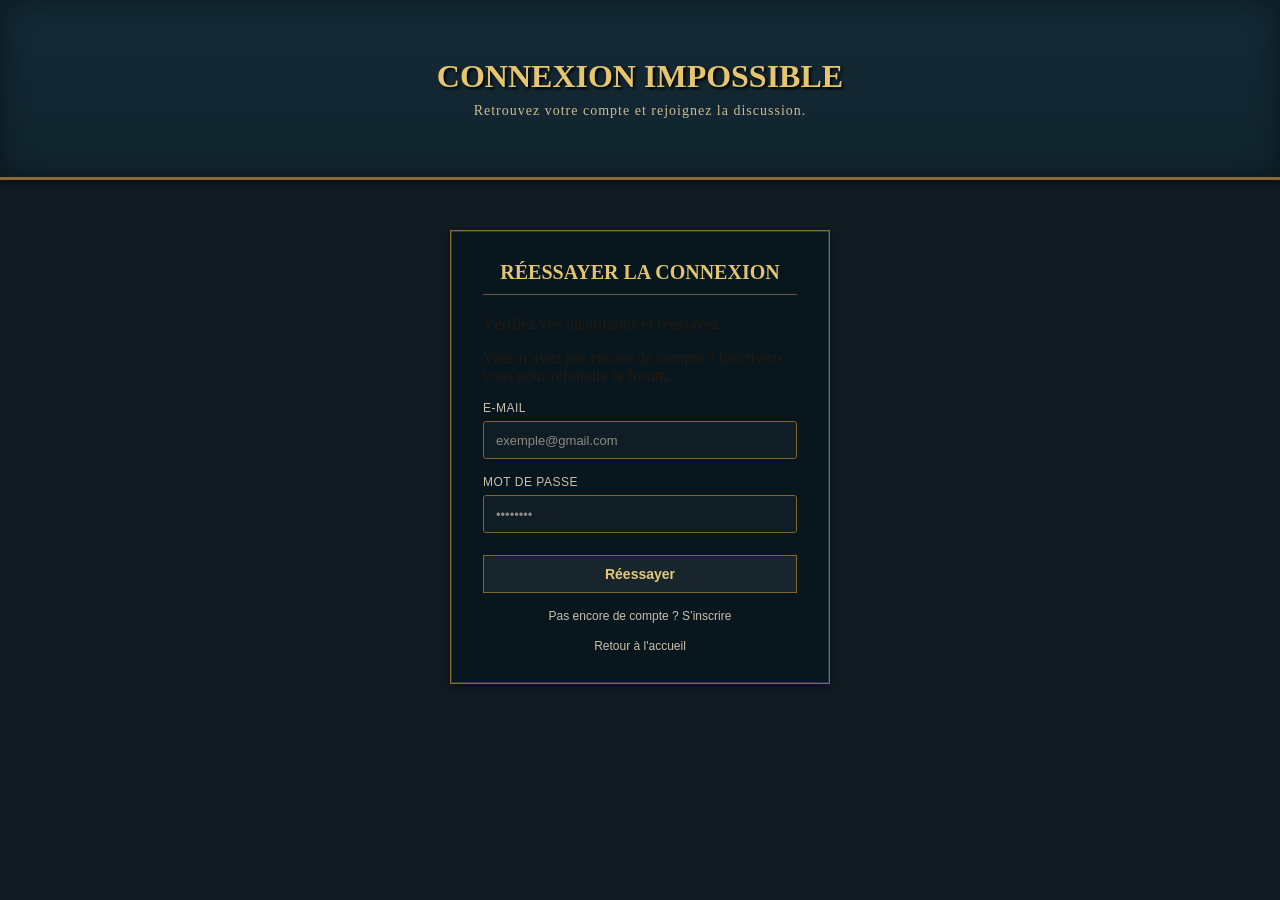
<file: templates/login-error.html>
<!DOCTYPE html>
<html lang="fr">
<head>
    <meta charset="UTF-8">
    <meta name="viewport" content="width=device-width, initial-scale=1.0">
    <title>Connexion impossible — Forum</title>
    <link rel="stylesheet" href="/static/style.css">
    <link rel="stylesheet" href="/static/login.css">
</head>
<body>

    <!-- ============================== -->
    <!-- BANNIÈRE                       -->
    <!-- ============================== -->

    <section class="banner">
        <h1>Connexion impossible</h1>
        <p>Retrouvez votre compte et rejoignez la discussion.</p>
    </section>


    <!-- ============================== -->
    <!-- FORMULAIRE De connexion     -->
    <!-- ============================== -->

    <main class="login-wrapper">

        <div class="login-card">

            <h2>Réessayer la connexion</h2>

            <div class="login-error" role="alert">
                <p class="login-error-title"><!--LOGIN_MESSAGE--></p>
                <p>Vérifiez vos identifiants et réessayez.</p>
                <p>Vous n’avez pas encore de compte ? Inscrivez-vous pour rejoindre le forum.</p>
            </div>

            <form action="/login" method="POST">

                <div class="form-group">
                    <label for="email">E-mail</label>
                    <input type="email" id="email" name="email" placeholder="exemple@gmail.com" value="" autocomplete="email" required>
                </div>

                <div class="form-group">
                    <label for="password">Mot de passe</label>
                    <input type="password" id="password" name="password" placeholder="••••••••" autocomplete="current-password" required>
                </div>

                <button type="submit" class="login-button">Réessayer</button>

            </form>

            <a href="/register" class="login-link login-register-link">Pas encore de compte ? S’inscrire</a>

            <a href="/" class="login-link">Retour à l'accueil</a>

        </div>

    </main>

</body>
</html>
</file>
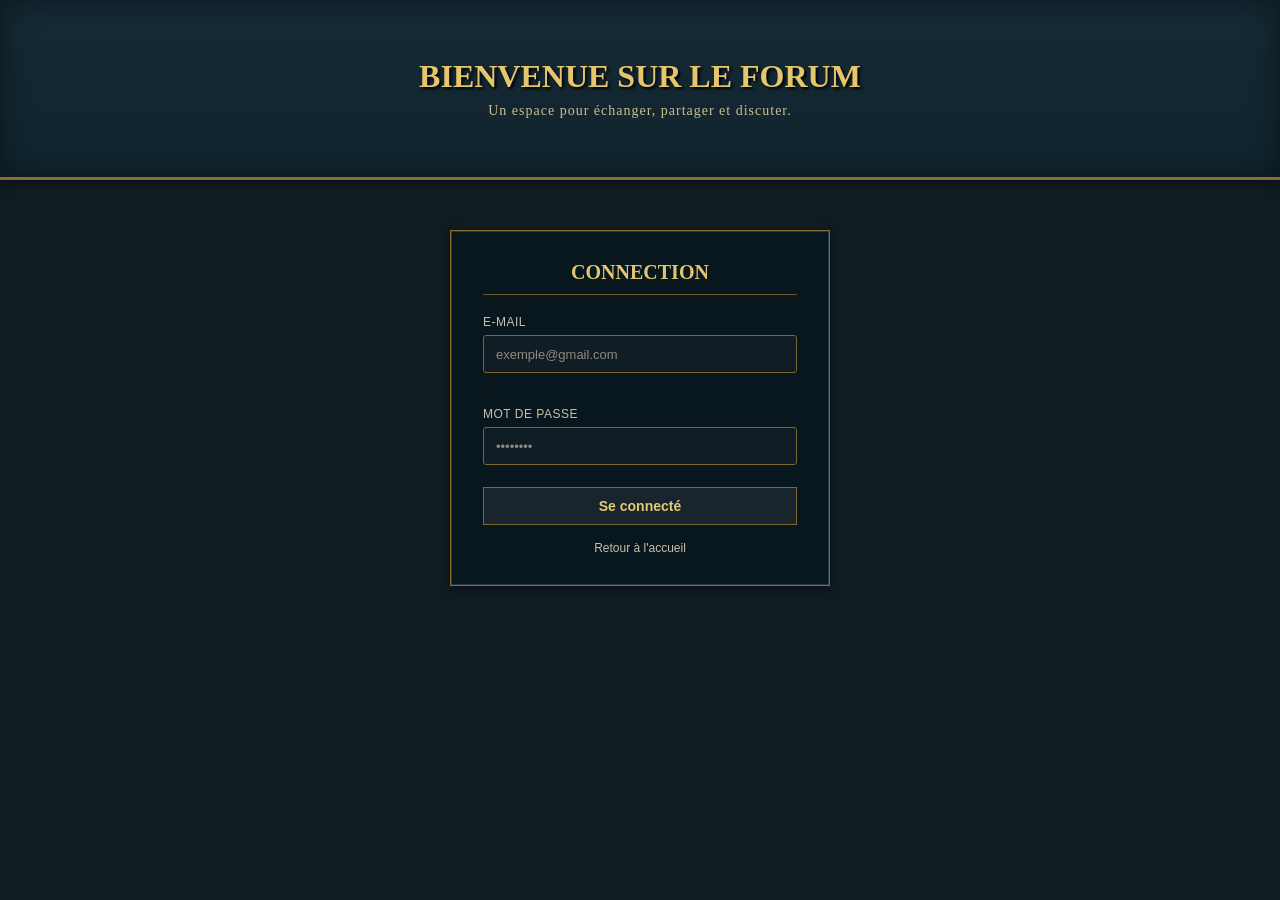
<file: templates/login.html>
<!DOCTYPE html>
<html lang="fr">
<head>
    <meta charset="UTF-8">
    <meta name="viewport" content="width=device-width, initial-scale=1.0">
    <title>Connexion</title>
    <link rel="stylesheet" href="/static/style.css">
    <link rel="stylesheet" href="/static/login.css">
</head>
<body>

    <!-- ============================== -->
    <!-- BANNIÈRE                       -->
    <!-- ============================== -->

    <section class="banner">
        <h1>Bienvenue sur le forum</h1>
        <p>Un espace pour échanger, partager et discuter.</p>
    </section>


    <!-- ============================== -->
    <!-- FORMULAIRE De connexion     -->
    <!-- ============================== -->

    <main class="login-wrapper">

        <div class="login-card">

            <h2>Connection</h2>

            <form action="/login" method="POST">

                <div class="form-group">
                    <label for="email">E-mail</label>
                    <input type="email" id="email" name="email" placeholder="exemple@gmail.com" required>
                </div>>

                <div class="form-group">
                    <label for="password">Mot de passe</label>
                    <input type="password" id="password" name="password" placeholder="••••••••" required>
                </div>

                <button type="submit" class="login-button">Se connecté</button>

            </form>

            <a href="/" class="login-link">Retour à l'accueil</a>

        </div>

    </main>

</body>
</html>
</file>
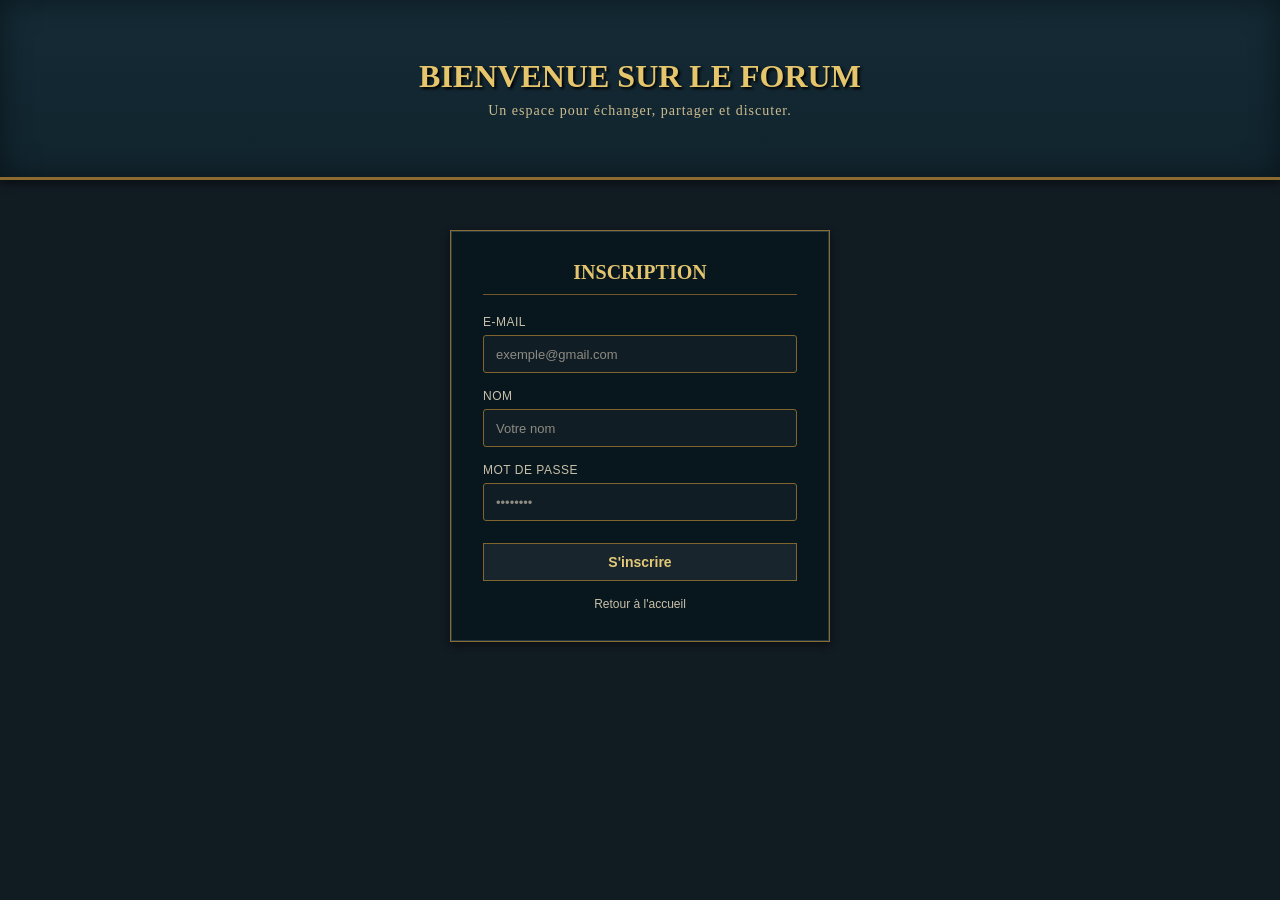
<file: templates/register.html>
<!DOCTYPE html>
<html lang="fr">
<head>
    <meta charset="UTF-8">
    <meta name="viewport" content="width=device-width, initial-scale=1.0">
    <title>Inscription</title>
    <link rel="stylesheet" href="/static/style.css">
    <link rel="stylesheet" href="/static/register.css">
</head>
<body>

    <!-- ============================== -->
    <!-- BANNIÈRE                       -->
    <!-- ============================== -->

    <section class="banner">
        <h1>Bienvenue sur le forum</h1>
        <p>Un espace pour échanger, partager et discuter.</p>
    </section>


    <!-- ============================== -->
    <!-- FORMULAIRE D'INSCRIPTION       -->
    <!-- ============================== -->

    <main class="register-wrapper">

        <div class="register-card">

            <h2>Inscription</h2>

            <form action="/register" method="POST">

                <div class="form-group">
                    <label for="email">E-mail</label>
                    <input type="email" id="email" name="email" placeholder="exemple@gmail.com" required>
                </div>

                <div class="form-group">
                    <label for="name">Nom</label>
                    <input type="text" id="name" name="name" placeholder="Votre nom" required>
                </div>

                <div class="form-group">
                    <label for="password">Mot de passe</label>
                    <input type="password" id="password" name="password" placeholder="••••••••" required>
                </div>

                <button type="submit" class="register-button">S'inscrire</button>

            </form>

            <a href="/" class="register-link">Retour à l'accueil</a>

        </div>

    </main>

</body>
</html>
</file>
<file: static/style.css>
/* ================================================= */
/* GÉNÉRAL                                           */
/* ================================================= */

* {
    box-sizing: border-box;
}

html,
body {
    margin: 0;
    padding: 0;
}

body {
    background: #111b22;

    color: #241b10;

    font-family: Georgia, "Times New Roman", serif;
}


/* ================================================= */
/* BARRE DU HAUT                                     */
/* ================================================= */

.navbar {
    display: flex;
    align-items: center;
    justify-content: space-between;

    width: 100%;

    min-height: 65px;

    padding: 8px 25px;

    background: #07141b;

    border-bottom: 2px solid #9a7836;

    box-shadow:
        0 2px 8px rgba(0, 0, 0, 0.6),
        inset 0 -1px 0 #283e4a;

    color: #e7d29a;
}


/* ================================================= */
/* LOGO                                              */
/* ================================================= */

.logo {
    color: #e4c46e;

    font-size: 25px;
    font-weight: bold;

    text-decoration: none;

    text-transform: uppercase;

    text-shadow:
        0 1px 2px #000;
}

.logo:hover {
    color: #f2d98b;
    text-decoration: underline;
}


/* ================================================= */
/* RECHERCHE                                         */
/* ================================================= */

.search-box {
    flex: 1;

    display: flex;
    justify-content: center;

    margin: 0 30px;
}

.search-box input {
    width: 350px;
    height: 38px;

    padding: 8px 13px;

    background: #101d24;

    border: 1px solid #80652f;

    border-radius: 3px;

    color: #e6d6ad;

    font-family: Arial, Helvetica, sans-serif;
    font-size: 13px;

    outline: none;
}

.search-box input::placeholder {
    color: #8e8b82;
}

.search-box input:focus {
    border-color: #c29b45;

    box-shadow:
        0 0 5px rgba(194, 155, 69, 0.35);
}

/* bouton Jouer */

.button-jouer {
    display: inline-block;
    padding: 8px 27px;

    margin-left: 10px;

    background: #0b3045;
    border: 3px solid #c9a34e;
    border-radius: 25px;

    color: #e8c66a;
    text-decoration: none;

    font-size: 20px;
    font-weight: bold;
    text-transform: uppercase;

    cursor: pointer;
}

.button-jouer:hover {
    background: #124b68;
    color: white;
}

/* avatar */

.avatarbar {
    display: flex;
    align-items: center;
    justify-content: center;

    width: 48px;
    height: 48px;

    border-radius: 50%;

    background: #c8a878;
    color: #241b10;

    font-size: 18px;
    font-weight: bold;
}

/* ================================================= */
/* LIENS NAVIGATION                                  */
/* ================================================= */

.nav-links {
    display: flex;
    align-items: center;

    gap: 12px;
}

.nav-links a {
    padding: 8px 14px;

    color: #e3c978;

    border: 1px solid #81652f;

    background: #18252c;

    text-decoration: none;

    font-family: Arial, Helvetica, sans-serif;

    font-size: 13px;

    transition: 0.2s;
}

.nav-links a:hover {
    background: #2a3941;

    border-color: #c59d4d;

    color: #fff0b5;
}


/* ================================================= */
/* BANNIÈRE                                          */
/* ================================================= */

.banner {
    width: 100%;

    min-height: 180px;

    display: flex;
    flex-direction: column;

    justify-content: center;
    align-items: center;

    text-align: center;

    padding: 35px 20px;

    background:
        linear-gradient(
            rgba(9, 21, 27, 0.25),
            rgba(9, 21, 27, 0.45)
        ),
        #18313e;

    border-bottom: 3px solid #8c6b30;

    color: #e8d29a;

    box-shadow:
        inset 0 0 30px rgba(0, 0, 0, 0.45),
        0 3px 8px rgba(0, 0, 0, 0.5);
}

.banner h1 {
    margin: 0 0 8px 0;

    color: #e6c66d;

    font-size: 32px;

    text-transform: uppercase;

    text-shadow:
        2px 2px 3px #000;
}

.banner p {
    margin: 0;

    color: #cdbd91;

    font-size: 14px;

    letter-spacing: 1px;
}


/* ================================================= */
/* CONTENU PRINCIPAL                                 */
/* ================================================= */

.forum-layout {
    display: grid;

    grid-template-columns:
        220px
        minmax(0, 700px)
        220px;

    gap: 12px;

    width: 94%;
    max-width: 1250px;

    margin: 15px auto 40px;
}


/* ================================================= */
/* ZONE DISCUSSION                                   */
/* ================================================= */

.discussion-zone {
    height: fit-content;

    padding: 14px;

    background: #08161d;

    border: 1px solid #8c6b30;

    box-shadow:
        inset 0 0 0 1px #243943,
        0 3px 8px rgba(0, 0, 0, 0.45);

    color: #d9c79a;
}

.discussion-zone h2 {
    margin: 0 0 12px 0;

    padding-bottom: 10px;

    color: #e2c56e;

    font-size: 15px;

    text-transform: uppercase;

    border-bottom: 1px solid #70572b;
}

.discussion-zone a {
    display: block;

    padding: 9px 5px;

    color: #c9c0aa;

    text-decoration: none;

    border-bottom: 1px solid #27363d;

    font-family: Arial, Helvetica, sans-serif;

    font-size: 12px;

    transition: 0.15s;
}

.discussion-zone a:hover {
    padding-left: 9px;

    color: #e6ca78;

    background: #12242c;
}


/* ================================================= */
/* COLONNE PUBLICATIONS                              */
/* ================================================= */

.posts-column {
    min-width: 0;

    background: #d6bc80;

    border: 1px solid #80612d;

    box-shadow:
        inset 0 0 0 2px #e0c990,
        0 3px 10px rgba(0, 0, 0, 0.45);
}


/* ================================================= */
/* TROISIÈME ZONE                                    */
/* ================================================= */

.other-zone {
    height: fit-content;

    padding: 14px;

    background: #08161d;

    border: 1px solid #8c6b30;

    box-shadow:
        inset 0 0 0 1px #243943,
        0 3px 8px rgba(0, 0, 0, 0.45);

    color: #d9c79a;
}

.other-zone h2 {
    margin: 0 0 12px 0;

    padding-bottom: 10px;

    color: #e2c56e;

    font-size: 15px;

    text-transform: uppercase;

    border-bottom: 1px solid #70572b;
}

.scores-matchs-image {
    display: block;
    width: 100%;
    height: auto;
    border: 1px solid #8c6b30;
    border-radius: 4px;
}


/* ================================================= */
/* RESPONSIVE COMMUN                                 */
/* ================================================= */

@media (max-width: 1000px) {

    .forum-layout {
        grid-template-columns:
            180px
            minmax(0, 1fr)
            180px;

        width: 96%;

        gap: 8px;
    }

    .search-box {
        margin: 0 15px;
    }

    .search-box input {
        width: 280px;
    }
}


/* ================================================= */
/* TABLETTE / PETIT ÉCRAN                            */
/* ================================================= */

@media (max-width: 800px) {

    .navbar {
        flex-wrap: wrap;

        gap: 10px;

        padding: 10px 15px;
    }

    .logo {
        font-size: 21px;
    }

    .search-box {
        order: 3;

        width: 100%;

        margin: 0;
    }

    .search-box input {
        width: 100%;
    }

    .forum-layout {
        grid-template-columns: 1fr;

        width: 94%;
    }

    .discussion-zone,
    .other-zone {
        width: 100%;
    }

    .posts-column {
        order: -1;
    }
}


/* ================================================= */
/* MOBILE                                            */
/* ================================================= */

@media (max-width: 500px) {

    .banner {
        min-height: 130px;

        padding: 20px 10px;
    }

    .banner h1 {
        font-size: 23px;
    }

    .banner p {
        font-size: 11px;
    }
}

/* Espaces de recherche de groupe */
.discussion-zone a strong,
.discussion-zone a span {
    display: block;
}
.discussion-zone a strong {
    color: #e2c56e;
    font-size: 16px;
    margin-bottom: 6px;
}
.discussion-zone a span {
    font-size: 12px;
    line-height: 1.5;
}
.discussion-zone a:focus-visible {
    outline: 2px solid #e2c56e;
    outline-offset: 2px;
}
/* ================================================= */
/* icone profil                                      */
/* ================================================= */

.profile-avatar {
    width: 70px;
    height: 70px;

    border-radius: 50%;
    overflow: hidden;

    border: 4px solid #81652f;
    background: #18252c;
}

.profile-avatar img {
    width: 100%;
    height: 100%;
    object-fit: cover;
}

/* Habillage League of Legends : navigation commune. */
.navbar {
    min-height: 58px;
    padding: 5px 14px;
    gap: 12px;
    background: radial-gradient(ellipse at top, #15344388, transparent 65%), #03121b;
    border: 1px solid #92713b;
    box-shadow: inset 0 0 0 3px #061a25, inset 0 0 0 4px #5c4b2b, 0 2px 8px #000;
}
.logo {
    display: flex;
    flex-direction: column;
    align-items: center;
    flex-shrink: 0;
    font-size: 27px;
    line-height: .83;
    letter-spacing: -1.5px;
    color: #e3b65f;
    text-shadow: 1px 2px 0 #513012, 0 0 12px #000;
    padding: 4px 8px;
}
.logo-of { font-size: 12px; letter-spacing: -1px; }
.search-box { justify-content: flex-end; margin: 0; }
.search-box input { width: min(100%, 240px); height: 34px; background: #020e16; border-color: #735934; font-family: Georgia, serif; }
.nav-links { gap: 7px; }
.nav-links a { background: linear-gradient(#112631, #05151e); border-color: #6b5835; color: #ecdfc1; }
.navbar .profile-avatar { width: 36px; height: 36px; border: 2px solid #99743b; border-radius: 50%; overflow: hidden; }
.navbar .profile-avatar img { width: 100%; height: 100%; object-fit: cover; }
.button-jouer { padding: 7px 30px; border: 3px double #d1a244; border-radius: 2px; background: linear-gradient(#a91b12, #650b08 55%, #320c08); color: #ffecc4; font-size: 20px; box-shadow: 0 0 0 2px #251c0c, inset 0 0 12px #e34a182b; }
.button-jouer:hover { background: linear-gradient(#c72d18, #79130c); }
a:focus-visible, button:focus-visible { outline: 2px solid #d8af5e; outline-offset: 3px; }
.footer { padding: 10px 20px; text-align: center; color: #9a957f; font-size: 12px; }
@media (max-width: 600px) {
    .navbar { flex-wrap: wrap; gap: 8px; }
    .navbar .search-box { order: 3; flex-basis: 100%; }
    .search-box input { width: 100%; }
    .button-jouer { padding: 7px 14px; font-size: 16px; }
    .nav-links a { padding: 8px; font-size: 11px; }
    .logo { font-size: 22px; }
}
</file>
<file: static/login.css>
/* ================================================= */
/* CONTENEUR CENTRÉ                                  */
/* ================================================= */

.login-wrapper {
    display: flex;
    justify-content: center;

    padding: 50px 20px;
}


/* ================================================= */
/* CARTE Connexion                                */
/* ================================================= */

.login-card {
    width: 100%;
    max-width: 380px;

    padding: 30px 32px;

    background: #08161d;

    border: 1px solid #8c6b30;

    box-shadow:
        inset 0 0 0 1px #243943,
        0 3px 8px rgba(0, 0, 0, 0.45);
}

.login-card h2 {
    margin: 0 0 20px 0;

    padding-bottom: 10px;

    color: #e2c56e;

    font-size: 20px;
    text-transform: uppercase;
    text-align: center;

    border-bottom: 1px solid #70572b;
}


/* ================================================= */
/* CHAMPS DU FORMULAIRE                              */
/* ================================================= */

.form-group {
    display: flex;
    flex-direction: column;

    margin-bottom: 16px;
}

.form-group label {
    margin-bottom: 6px;

    color: #c9c0aa;

    font-family: Arial, Helvetica, sans-serif;
    font-size: 12px;
    text-transform: uppercase;
    letter-spacing: 0.5px;
}

.form-group input {
    height: 38px;

    padding: 8px 12px;

    background: #101d24;

    border: 1px solid #80652f;
    border-radius: 3px;

    color: #e6d6ad;

    font-family: Arial, Helvetica, sans-serif;
    font-size: 13px;

    outline: none;
}

.form-group input::placeholder {
    color: #8e8b82;
}

.form-group input:focus {
    border-color: #c29b45;

    box-shadow: 0 0 5px rgba(194, 155, 69, 0.35);
}


/* ================================================= */
/* BOUTON de connexion                               */
/* ================================================= */

.login-button {
    width: 100%;

    padding: 10px 0;
    margin-top: 6px;

    background: #18252c;

    border: 1px solid #81652f;

    color: #e3c978;

    font-family: Arial, Helvetica, sans-serif;
    font-size: 14px;
    font-weight: bold;

    cursor: pointer;

    transition: 0.2s;
}

.login-button:hover {
    background: #2a3941;
    border-color: #c59d4d;
    color: #fff0b5;
}


/* ================================================= */
/* LIEN RETOUR                                       */
/* ================================================= */

.login-link {
    display: block;

    margin-top: 16px;

    text-align: center;

    color: #c9c0aa;

    font-family: Arial, Helvetica, sans-serif;
    font-size: 12px;

    text-decoration: none;
}

.login-link:hover {
    color: #e6ca78;
    text-decoration: underline;
}
</file>
<file: static/register.css>
/* ================================================= */
/* CONTENEUR CENTRÉ                                  */
/* ================================================= */

.register-wrapper {
    display: flex;
    justify-content: center;

    padding: 50px 20px;
}


/* ================================================= */
/* CARTE INSCRIPTION                                 */
/* ================================================= */

.register-card {
    width: 100%;
    max-width: 380px;

    padding: 30px 32px;

    background: #08161d;

    border: 1px solid #8c6b30;

    box-shadow:
        inset 0 0 0 1px #243943,
        0 3px 8px rgba(0, 0, 0, 0.45);

    color: #d9c79a;
}

.register-card h2 {
    margin: 0 0 20px 0;

    padding-bottom: 10px;

    color: #e2c56e;

    font-size: 20px;
    text-transform: uppercase;
    text-align: center;

    border-bottom: 1px solid #70572b;
}


/* ================================================= */
/* CHAMPS DU FORMULAIRE                              */
/* ================================================= */

.form-group {
    display: flex;
    flex-direction: column;

    margin-bottom: 16px;
}

.form-group label {
    margin-bottom: 6px;

    color: #c9c0aa;

    font-family: Arial, Helvetica, sans-serif;
    font-size: 12px;
    text-transform: uppercase;
    letter-spacing: 0.5px;
}

.form-group input {
    height: 38px;

    padding: 8px 12px;

    background: #101d24;

    border: 1px solid #80652f;
    border-radius: 3px;

    color: #e6d6ad;

    font-family: Arial, Helvetica, sans-serif;
    font-size: 13px;

    outline: none;
}

.form-group input::placeholder {
    color: #8e8b82;
}

.form-group input:focus {
    border-color: #c29b45;

    box-shadow: 0 0 5px rgba(194, 155, 69, 0.35);
}


/* ================================================= */
/* BOUTON S'INSCRIRE                                 */
/* ================================================= */

.register-button {
    width: 100%;

    padding: 10px 0;
    margin-top: 6px;

    background: #18252c;

    border: 1px solid #81652f;

    color: #e3c978;

    font-family: Arial, Helvetica, sans-serif;
    font-size: 14px;
    font-weight: bold;

    cursor: pointer;

    transition: 0.2s;
}

.register-button:hover {
    background: #2a3941;
    border-color: #c59d4d;
    color: #fff0b5;
}


/* ================================================= */
/* LIEN RETOUR                                       */
/* ================================================= */

.register-link {
    display: block;

    margin-top: 16px;

    text-align: center;

    color: #c9c0aa;

    font-family: Arial, Helvetica, sans-serif;
    font-size: 12px;

    text-decoration: none;
}

.register-link:hover {
    color: #e6ca78;
    text-decoration: underline;
}
</file>
